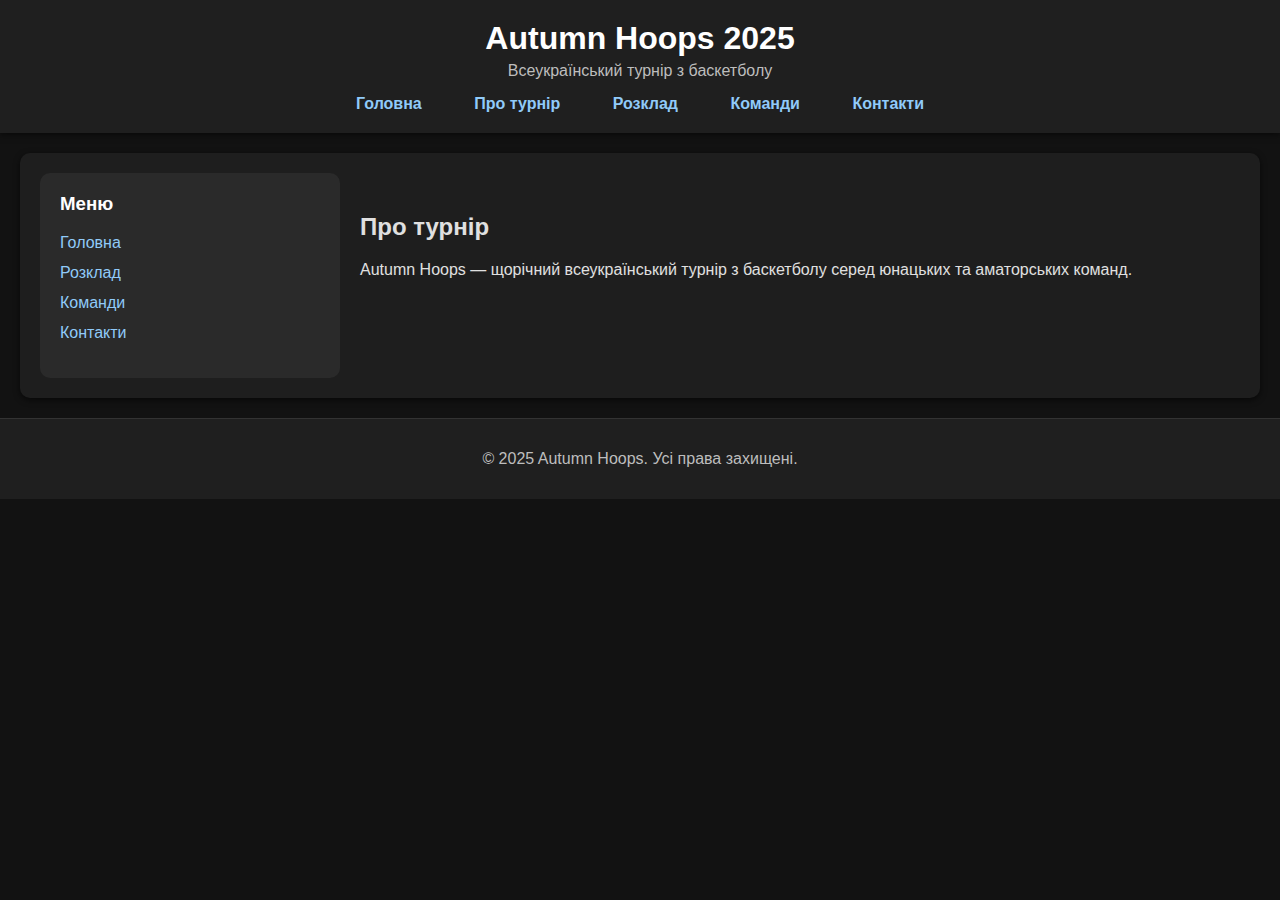
<file: about.html>
<html lang="uk">
  <head>
    <meta charset="utf-8">
    <title>Про турнір – Autumn Hoops 2025</title>
    <link rel="stylesheet" href="style.css">
  </head>
    <body>
      <div id="header">
        <h1>Autumn Hoops 2025</h1>
        <p>Всеукраїнський турнір з баскетболу</p>
        <nav>
          <a href="index.html">Головна</a>
          <a href="about.html">Про турнір</a>
          <a href="schedule.html">Розклад</a>
          <a href="teams.html">Команди</a>
          <a href="contacts.html">Контакти</a>
        </nav>
      </div>

      <div id="main">
      <div id="sidebar">
        <h3>Меню</h3>
        <ul>
          <li><a href="index.html">Головна</a></li>
          <li><a href="schedule.html">Розклад</a></li>
          <li><a href="teams.html">Команди</a></li>
          <li><a href="contacts.html">Контакти</a></li>
        </ul>
      </div>

      <div id="content">

      <h2>Про турнір</h2>
      <p>Autumn Hoops — щорічний всеукраїнський турнір з баскетболу серед юнацьких та аматорських команд.</p>

      </div>
      </div>
      <div id="footer">
        <p>© 2025 Autumn Hoops. Усі права захищені.</p>
      </div>
    </body>
</html>
</file>
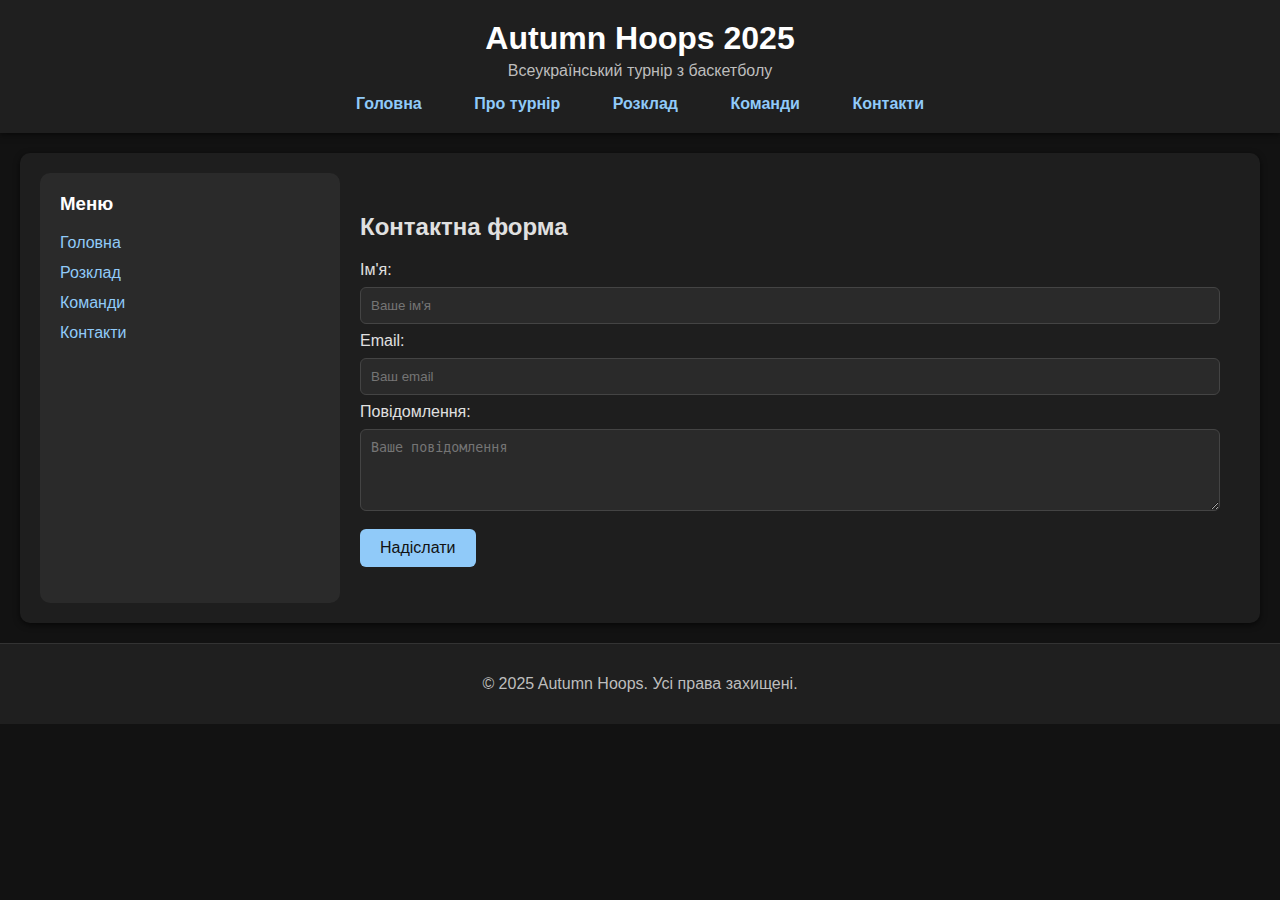
<file: contacts.html>
<html lang="uk">
  <head>
    <meta charset="utf-8">
    <title>Контакти – Autumn Hoops 2025</title>
    <link rel="stylesheet" href="style.css">
  </head>
    <body>
      <div id="header">
        <h1>Autumn Hoops 2025</h1>
        <p>Всеукраїнський турнір з баскетболу</p>
        <nav>
          <a href="index.html">Головна</a>
          <a href="about.html">Про турнір</a>
          <a href="schedule.html">Розклад</a>
          <a href="teams.html">Команди</a>
          <a href="contacts.html">Контакти</a>
        </nav>
      </div>

      <div id="main">
      <div id="sidebar">
        <h3>Меню</h3>
        <ul>
          <li><a href="index.html">Головна</a></li>
          <li><a href="schedule.html">Розклад</a></li>
          <li><a href="teams.html">Команди</a></li>
          <li><a href="contacts.html">Контакти</a></li>
        </ul>
      </div>

      <div id="content">

      <h2>Контактна форма</h2>
      <form>
      <label>Ім'я:</label>
      <input type="text" name="name" placeholder="Ваше ім'я">
      <label>Email:</label>
      <input type="email" name="email" placeholder="Ваш email">
      <label>Повідомлення:</label>
      <textarea name="message" rows="4" placeholder="Ваше повідомлення"></textarea>
      <button type="submit">Надіслати</button>
      </form>

      </div>
      </div>
      <div id="footer">
        <p>© 2025 Autumn Hoops. Усі права захищені.</p>
      </div>
    </body>
</html>
</file>
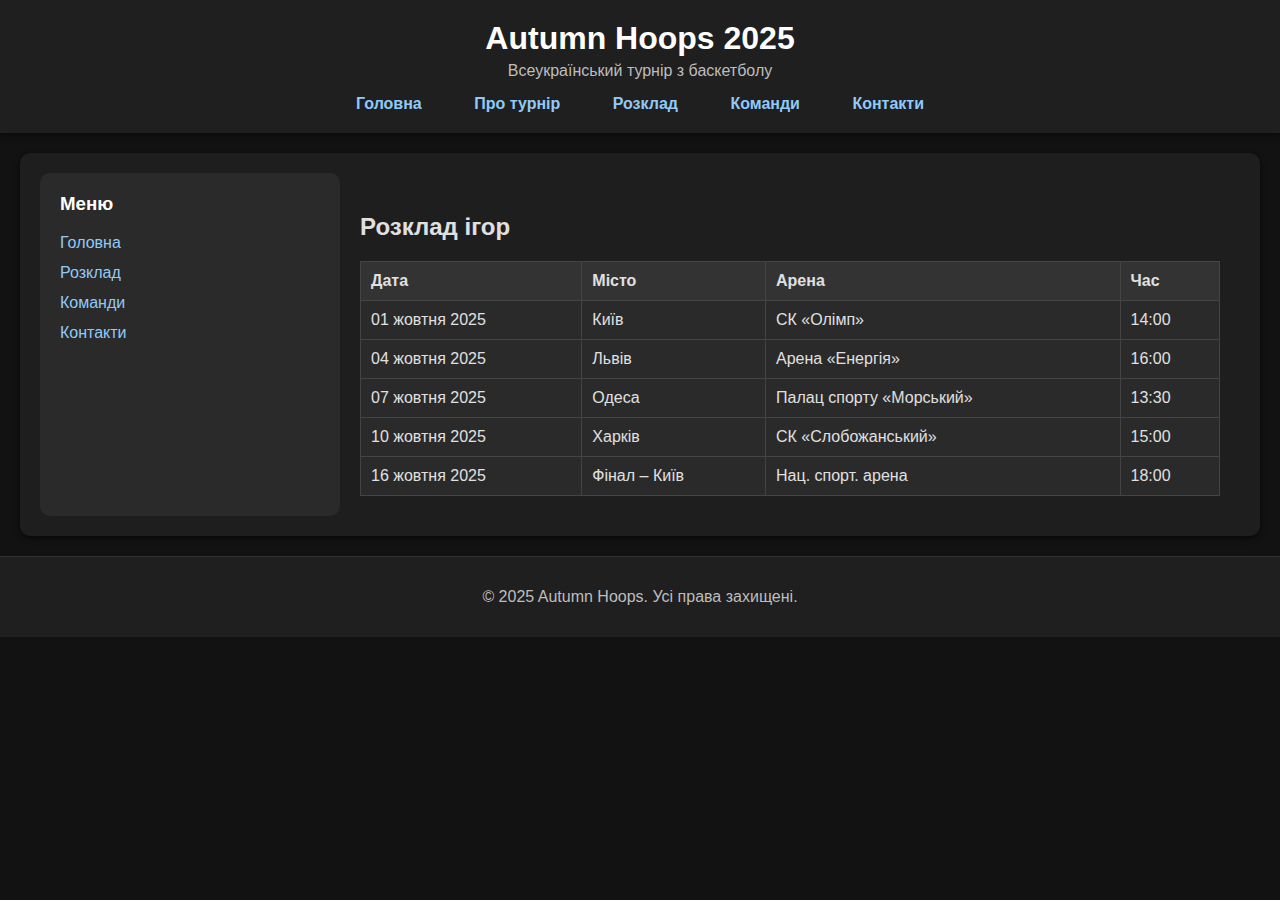
<file: schedule.html>
<!doctype html>
<html lang="uk">
<head>
  <meta charset="utf-8">
  <title>Розклад – Autumn Hoops 2025</title>
  <link rel="stylesheet" href="style.css">
</head>
  <body>
    <div id="header">
      <h1>Autumn Hoops 2025</h1>
      <p>Всеукраїнський турнір з баскетболу</p>
      <nav>
        <a href="index.html">Головна</a>
        <a href="about.html">Про турнір</a>
        <a href="schedule.html">Розклад</a>
        <a href="teams.html">Команди</a>
        <a href="contacts.html">Контакти</a>
      </nav>
    </div>

    <div id="main">
    <div id="sidebar">
      <h3>Меню</h3>
      <ul>
        <li><a href="index.html">Головна</a></li>
        <li><a href="schedule.html">Розклад</a></li>
        <li><a href="teams.html">Команди</a></li>
        <li><a href="contacts.html">Контакти</a></li>
      </ul>
    </div>

    <div id="content">

    <h2>Розклад ігор</h2>
    <table>
    <tr><th>Дата</th><th>Місто</th><th>Арена</th><th>Час</th></tr>
    <tr><td>01 жовтня 2025</td><td>Київ</td><td>СК «Олімп»</td><td>14:00</td></tr>
    <tr><td>04 жовтня 2025</td><td>Львів</td><td>Арена «Енергія»</td><td>16:00</td></tr>
    <tr><td>07 жовтня 2025</td><td>Одеса</td><td>Палац спорту «Морський»</td><td>13:30</td></tr>
    <tr><td>10 жовтня 2025</td><td>Харків</td><td>СК «Слобожанський»</td><td>15:00</td></tr>
    <tr><td>16 жовтня 2025</td><td>Фінал – Київ</td><td>Нац. спорт. арена</td><td>18:00</td></tr>
    </table>

    </div>
    </div>
    <div id="footer">
      <p>© 2025 Autumn Hoops. Усі права захищені.</p>
    </div>
  </body>
</html>
</file>
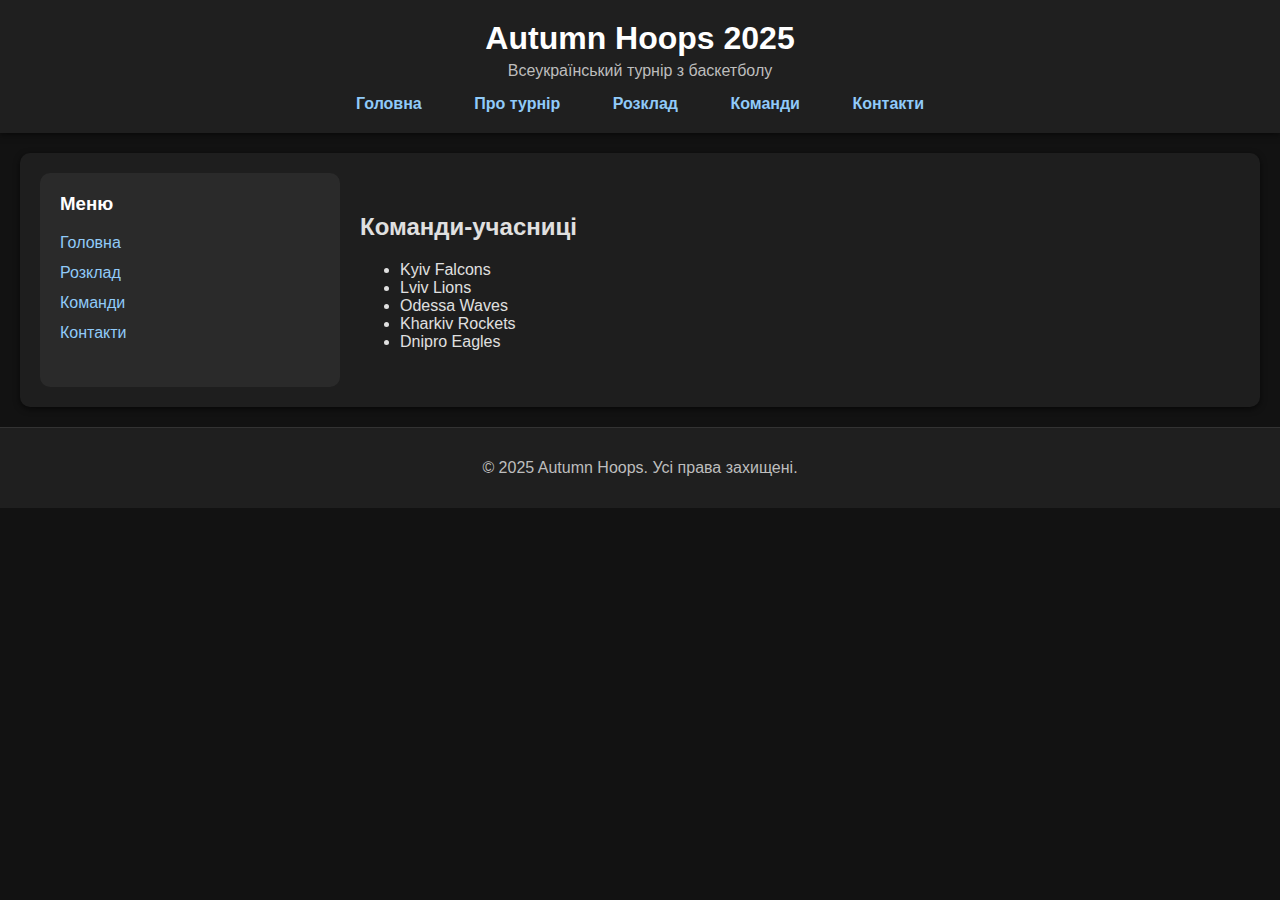
<file: teams.html>
<html lang="uk">
  <head>
    <meta charset="utf-8">
    <title>Команди – Autumn Hoops 2025</title>
    <link rel="stylesheet" href="style.css">
  </head>
    <body>
      <div id="header">
        <h1>Autumn Hoops 2025</h1>
        <p>Всеукраїнський турнір з баскетболу</p>
        <nav>
          <a href="index.html">Головна</a>
          <a href="about.html">Про турнір</a>
          <a href="schedule.html">Розклад</a>
          <a href="teams.html">Команди</a>
          <a href="contacts.html">Контакти</a>
        </nav>
      </div>

      <div id="main">
      <div id="sidebar">
        <h3>Меню</h3>
        <ul>
          <li><a href="index.html">Головна</a></li>
          <li><a href="schedule.html">Розклад</a></li>
          <li><a href="teams.html">Команди</a></li>
          <li><a href="contacts.html">Контакти</a></li>
        </ul>
      </div>

      <div id="content">

      <h2>Команди-учасниці</h2>
      <ul>
      <li>Kyiv Falcons</li>
      <li>Lviv Lions</li>
      <li>Odessa Waves</li>
      <li>Kharkiv Rockets</li>
      <li>Dnipro Eagles</li>
      </ul>

      </div>
      </div>
      <div id="footer">
        <p>© 2025 Autumn Hoops. Усі права захищені.</p>
      </div>
    </body>
</html>
</file>
<file: style.css>
/* Темний сучасний дизайн */
body {
  font-family: Arial, sans-serif;
  margin: 0;
  background: #121212;
  color: #e0e0e0;
}

a { color: #90caf9; text-decoration: none; }
a:hover { text-decoration: underline; }

#header {
  background: #1f1f1f;
  padding: 20px;
  text-align: center;
  box-shadow: 0 2px 6px rgba(0,0,0,0.5);
}
#header h1 { margin: 0; color: #ffffff; }
#header p { margin: 5px 0 15px; color: #bdbdbd; }
#header nav a {
  color: #90caf9;
  margin: 0 12px;
  font-weight: bold;
  padding: 8px 12px;
  border-radius: 6px;
  transition: background 0.3s;
}
#header nav a:hover {
  background: #333333;
}

#main {
  display: flex;
  max-width: 1200px;
  margin: 20px auto;
  padding: 20px;
  background: #1e1e1e;
  border-radius: 10px;
  box-shadow: 0 2px 6px rgba(0,0,0,0.6);
}

#sidebar {
  width: 25%;
  padding: 20px;
  background: #2a2a2a;
  border-radius: 10px;
  box-sizing: border-box;
}
#sidebar h3 { margin-top: 0; color: #ffffff; }
#sidebar ul { list-style: none; padding: 0; }
#sidebar li { margin-bottom: 12px; }
#sidebar a { color: #90caf9; }

#content {
  width: 75%;
  padding: 20px;
  box-sizing: border-box;
}

#footer {
  background: #1f1f1f;
  color: #bdbdbd;
  text-align: center;
  padding: 15px;
  margin-top: 20px;
  border-top: 1px solid #333333;
}

/* Таблиці */
table {
  width: 100%;
  border-collapse: collapse;
  background: #2a2a2a;
  color: #e0e0e0;
}
th, td {
  border: 1px solid #444444;
  padding: 10px;
  text-align: left;
}
th { background: #333333; }

/* Кнопки */
button, .btn {
  display: inline-block;
  background: #90caf9;
  color: #121212;
  border: none;
  padding: 10px 20px;
  margin-top: 10px;
  border-radius: 6px;
  font-size: 16px;
  cursor: pointer;
  transition: background 0.3s;
}
button:hover, .btn:hover {
  background: #64b5f6;
}

/* Форми */
input[type="text"], input[type="email"], textarea {
  width: 100%;
  padding: 10px;
  margin: 8px 0;
  border: 1px solid #444444;
  border-radius: 6px;
  background: #2a2a2a;
  color: #e0e0e0;
}
.banner-image {
  max-width: 100%; /* Зображення не буде ширині свого контейнера */
  height: auto; /* Зберігає пропорції */
  display: block; /* Видаляє зайвий простір знизу */
  margin: 20px 0; /* Додає відступи зверху та знизу */
}
</file>
